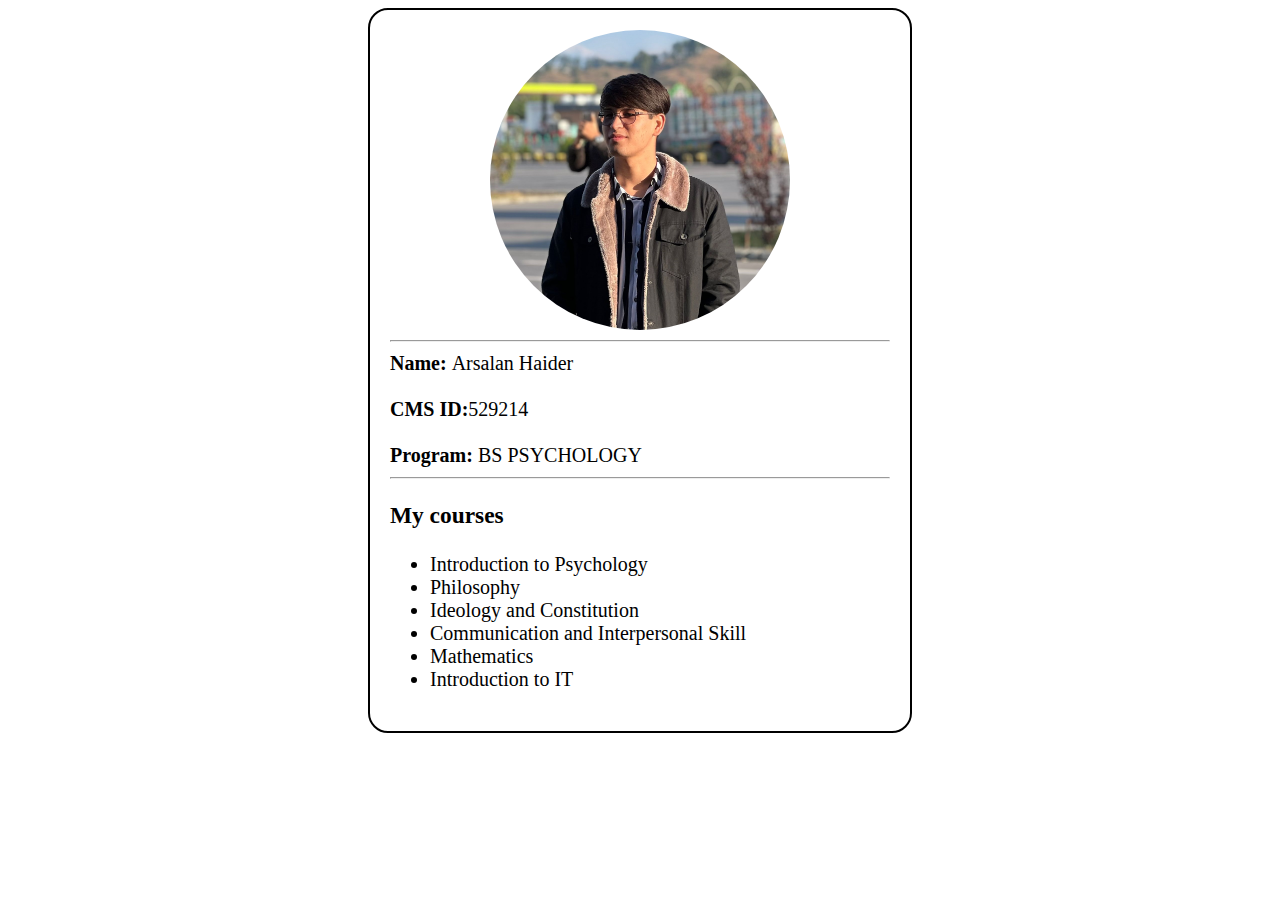
<file: about.html>
<!DOCTYPE html>
<html>
  <head>
    <title>About me</title>
    <link href="about.css" rel="stylesheet" />
  </head>
  <body>
    <div class="card">
      <div><img src="./images/me.jpg" /></div>
      <hr />
      <div>
        <b>Name: </b>Arsalan Haider<br /><br />
        <b>CMS ID:</b>529214<br /><br /><b> Program: </b>BS PSYCHOLOGY
      </div>
      <hr />
      <div>
        <h3>My courses</h3>
        <ul>
          <li>Introduction to Psychology</li>
          <li>Philosophy</li>
          <li>Ideology and Constitution</li>
          <li>Communication and Interpersonal Skill</li>
          <li>Mathematics</li>
          <li>Introduction to IT</li>
        </ul>
      </div>
    </div>
  </body>
</html>
</file>
<file: about.css>
.card {
  font-size: 20px;
  width: 500px;
  margin: auto;
  padding: 20px;
  border: 2px solid black;
  border-radius: 20px;
}

.card img {
  display: block;
  margin: auto;
  width: 300px;
  height: 300px;
  border-radius: 100%;
}
</file>
